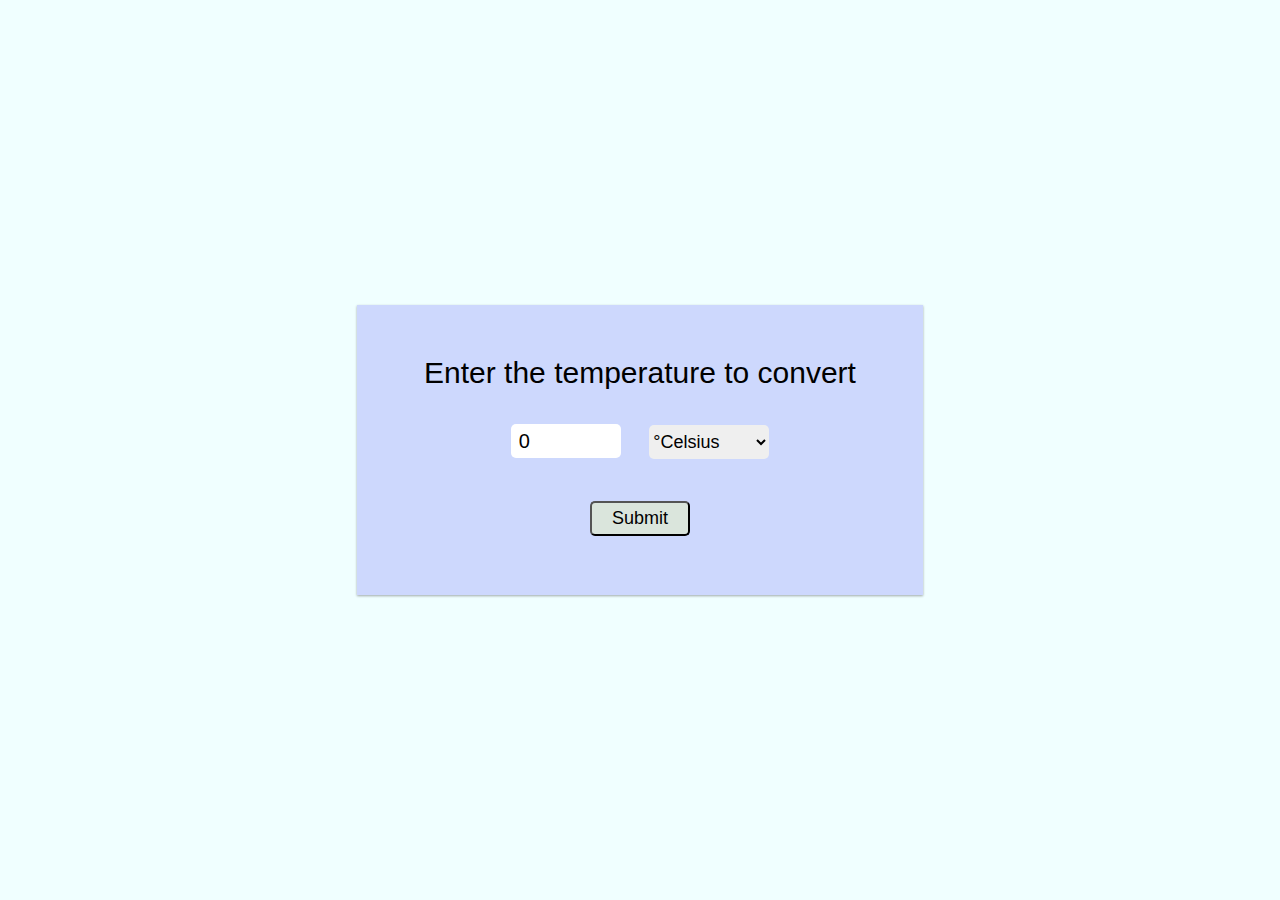
<file: Temperature Converter/home.html>
<!DOCTYPE html>
<html lang="en">

<head>
    <meta charset="UTF-8">
    <meta http-equiv="X-UA-Compatible" content="IE=edge">
    <meta name="viewport" content="width=device-width, initial-scale=1.0">
    <link rel="stylesheet" href="style.css">
    <title>Temperature converter</title>
</head>

<body>
    <div class="container">
        <form id="calcTemp" onsubmit="calculateTemp(); return false">
            <label for="temp">Enter the temperature to convert</label>
            <br>
            <input type="number" name="temp" id="temp" value="0">
            <select name="temp_diff" id="temp_diff">
                <option value="cel">&#176;Celsius</option>
                <option value="fah">&#176;Fahrenheit</option>
            </select>
            <br>
            <input type="submit" name="temp" id="submit">
            <br>
            <span id="result"></span>
        </form>
    </div>

    <script src="script.js"></script>
</body>

</html>
</file>
<file: Temperature Converter/style.css>
@import url('https://fonts.googleapis.com/css2?family=Raleway:ital,wght@0,300;0,500;0,600;0,700;1,300;1,400;1,500;1,600;1,700&family=Roboto:wght@100;300;400;700&family=Ubuntu:ital,wght@0,300;0,400;0,500;1,300;1,400;1,500;1,700&display=swap');

* {
    box-sizing: border-box;
    padding: 0;
    margin: 0;
    font-family: 'Poppins', sans-serif;
}

.container {
    display: flex;
    justify-content: center;
    align-items: center;
    height: 100vh;
    text-align: center;
    background-color: azure;
}

#calcTemp {
    padding: 29px 67px;
    min-height: 290px;
    background-color: #cdd8fd;
    box-shadow: rgba(0, 0, 0, 0.12) 0px 1px 3px, rgba(0, 0, 0, 0.24) 0px 1px 2px;
}

label {
    font-size: 30px;
    line-height: 78px;
}

#temp {
    width: 110px;
    height: 34px;
    border-radius: 5px;
    margin: 12px;
    padding: 8px;
    font-size: 20px;
    font-weight: 500;
    border: none;
    outline: none;
}

#temp_diff {
    width: 120px;
    height: 34px;
    border-radius: 5px;
    margin: 12px;
    font-size: 18px;
    font-weight: 500;
    border: none;
    outline: none;
}

#submit {
    width: 100px;
    border-radius: 5px;
    margin: 30px 0 20px 0;
    font-size: 18px;
    background-color: rgb(218 229 220);
    padding: 5px;
    transition: all 0.5s ease;
}

#submit:hover{
    background-color: antiquewhite;
    cursor: pointer;
}

#result{
    font-size: 27px;
}
</file>
